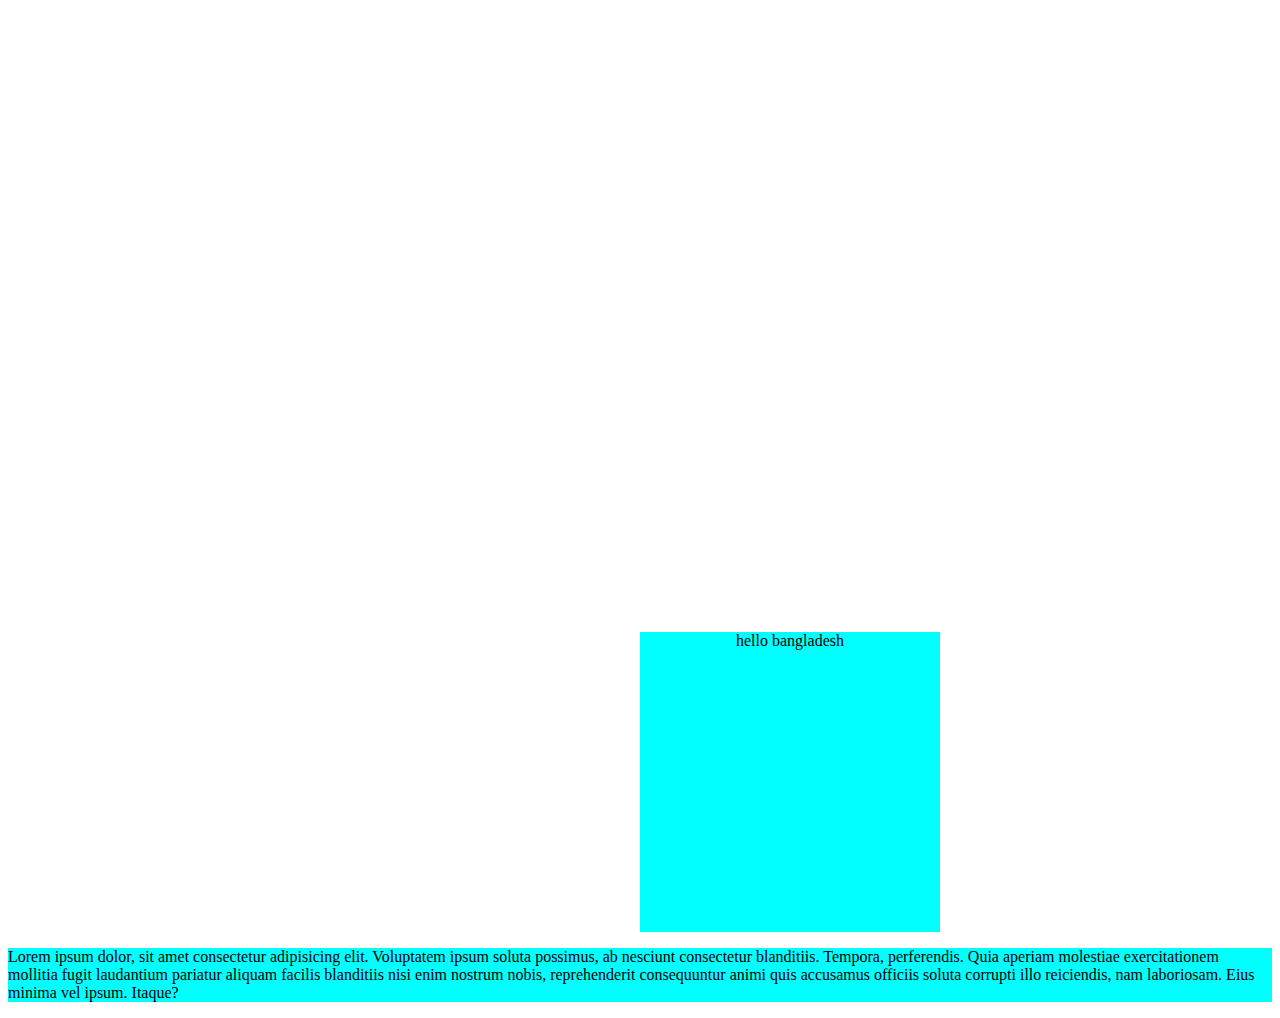
<file: index.html>
<!DOCTYPE html>
<html lang="en">
<head>
  <meta charset="UTF-8">
  <meta http-equiv="X-UA-Compatible" content="IE=edge">
  <meta name="viewport" content="width=device-width, initial-scale=1.0">
  <title>Document</title>
  <link rel="stylesheet" href="style.css">
</head>
<body>
  <div class="continar">
  hello bangladesh
  </div>
  <p>Lorem ipsum dolor, sit amet consectetur adipisicing elit. Voluptatem ipsum soluta possimus, ab nesciunt consectetur blanditiis. Tempora, perferendis. Quia aperiam molestiae exercitationem mollitia fugit laudantium pariatur aliquam facilis blanditiis nisi enim nostrum nobis, reprehenderit consequuntur animi quis accusamus officiis soluta corrupti illo reiciendis, nam laboriosam. Eius minima vel ipsum. Itaque?</p>
</body>
</html>
</file>
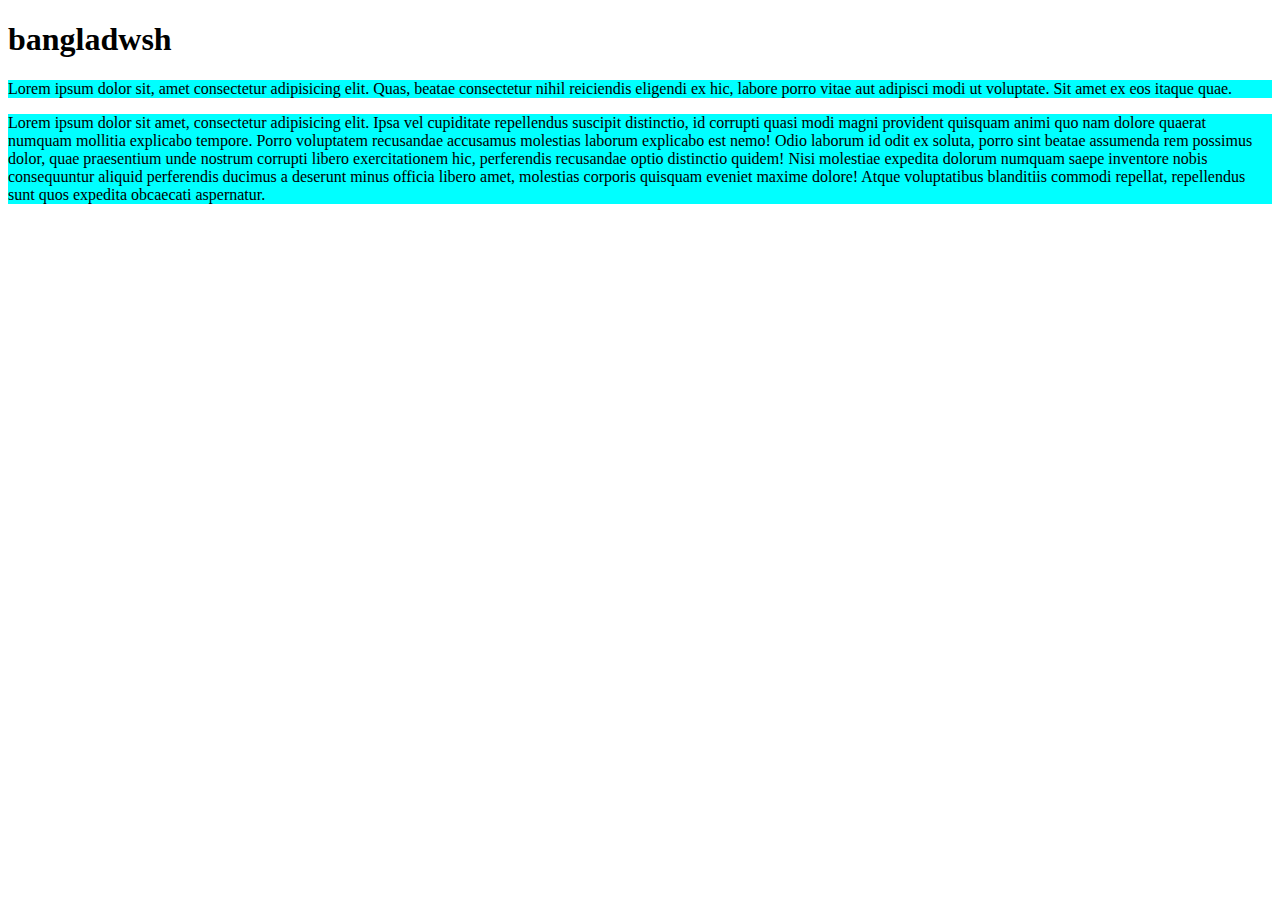
<file: index6.html>
<!DOCTYPE html>
<html lang="en">
<head>
  <meta charset="UTF-8">
  <meta http-equiv="X-UA-Compatible" content="IE=edge">
  <meta name="viewport" content="width=device-width, initial-scale=1.0">
  <title>Document six ripo</title>
  <link rel="stylesheet" href="style.css">
</head>
<body>
  <h1>bangladwsh</h1>
  <p>Lorem ipsum dolor sit, amet consectetur adipisicing elit. Quas, beatae consectetur nihil reiciendis eligendi ex hic, labore porro vitae aut adipisci modi ut voluptate. Sit amet ex eos itaque quae.</p>
  <p>Lorem ipsum dolor sit amet, consectetur adipisicing elit. Ipsa vel cupiditate repellendus suscipit distinctio, id corrupti quasi modi magni provident quisquam animi quo nam dolore quaerat numquam mollitia explicabo tempore. Porro voluptatem recusandae accusamus molestias laborum explicabo est nemo! Odio laborum id odit ex soluta, porro sint beatae assumenda rem possimus dolor, quae praesentium unde nostrum corrupti libero exercitationem hic, perferendis recusandae optio distinctio quidem! Nisi molestiae expedita dolorum numquam saepe inventore nobis consequuntur aliquid perferendis ducimus a deserunt minus officia libero amet, molestias corporis quisquam eveniet maxime dolore! Atque voluptatibus blanditiis commodi repellat, repellendus sunt quos expedita obcaecati aspernatur.</p>
</body>
</html>
</file>
<file: style.css>
p{
  background-color: aqua;
}
.continar{

  width: 300px;
  height: 300px;
  background-color: cyan;
  color: black;
  text-align: center;
  position: relative;
  margin-top: 50%;
  margin-left: 50%;
 
}
</file>
